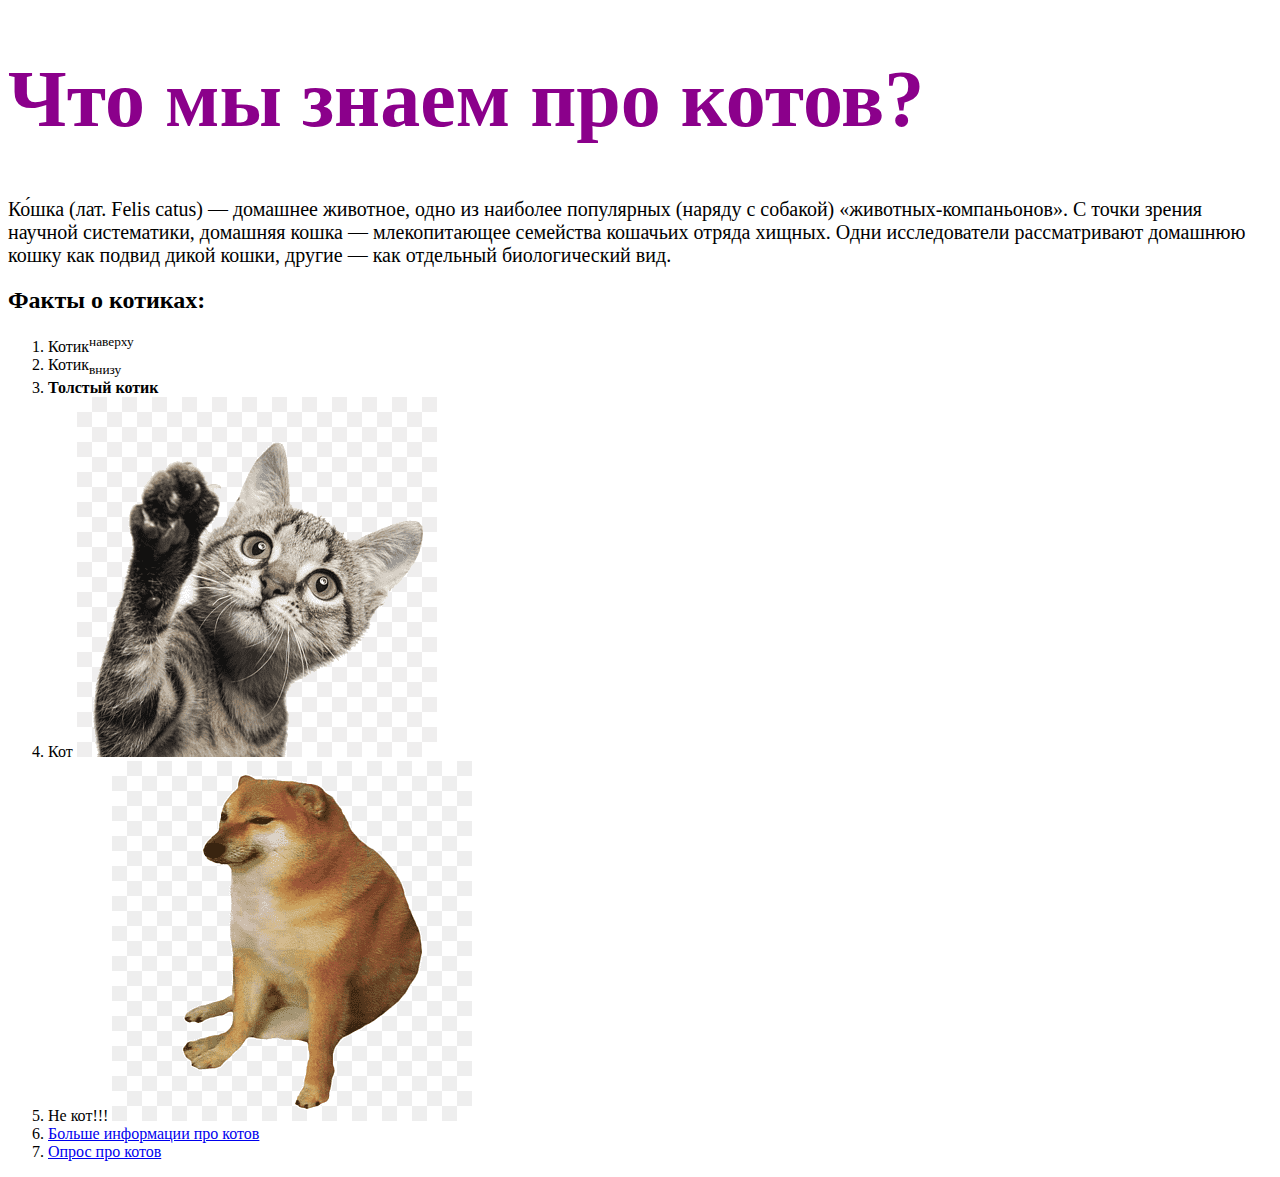
<file: folder/inner/index.html>
<!DOCTYPE html>
<html lang="ru">
<head>
    <meta charset="UTF-8">
    <meta http-equiv="X-UA-Compatible" content="IE=edge">
    <meta name="viewport" content="width=device-width, initial-scale=1.0">
    <title>Страница котиков</title>
    <link rel="stylesheet" href="main.css"
</head>
    <h1>
        Что мы знаем про котов?
    </h1>
   <p>
       Ко́шка (лат. Felis catus) — домашнее животное, одно из наиболее популярных (наряду с собакой) «животных-компаньонов». С точки зрения научной систематики, домашняя кошка — млекопитающее семейства кошачьих отряда хищных. Одни исследователи рассматривают домашнюю кошку как подвид дикой кошки, другие — как отдельный биологический вид.
    </p> 
    <h2>
        Факты о котиках:
    </h2>
    
    <ol class="border"> 
        <li>
            Котик<sup>наверху</sup>
        </li>

        <li>
            Котик<sub>внизу</sub>
        </li>

        <li>
            <b>Толстый котик</b>
        </li>
    
        <li>
            Кот
            <img 
            src="https://nesterukia.github.io/project-ls/img/cat.png" 
            alt="meow"
            >
        </li>

        <li>
            Не кот!!!
            <img
            src="../../img/dog.png"
            alt="bark"
            >
        </li>

        <li>
            <a href="https://ru.wikipedia.org/wiki/Кошка" target="_blank" title="Популярная энцеклопедия">
                Больше информации про котов
            </a>
        </li>

        <li>
            <a href="../inner/form.html" title="Опрос про котов">
                Опрос про котов
            </a>
        </li>
    </ol>
</body>
</html>
</file>
<file: folder/inner/main.css>
h1{
    font-size: 80px;
    color: darkmagenta;
}

p{
    font-size: 20px;
}
</file>
